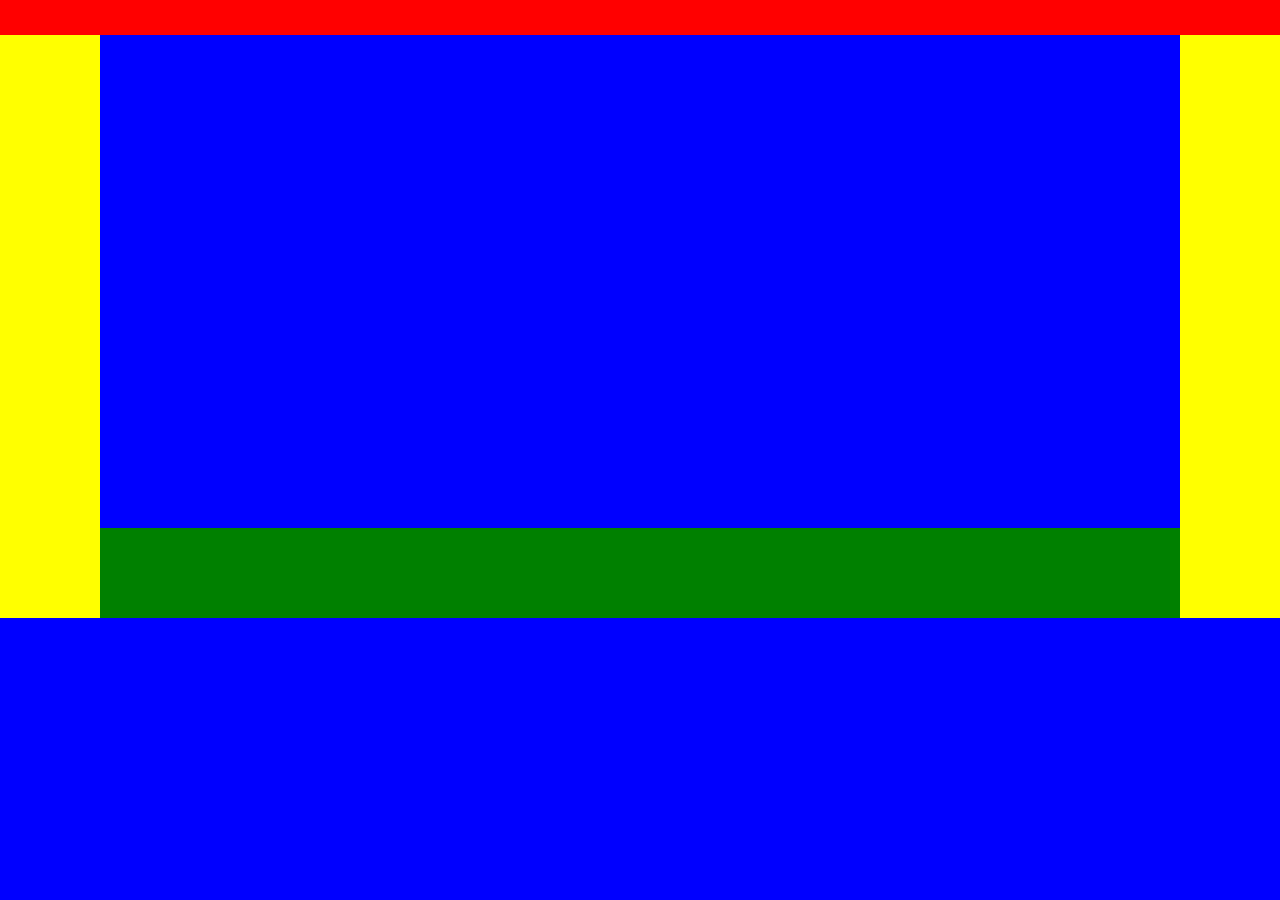
<file: Intro-hw1/one/index.html>
<!DOCTYPE html>
<html lang="en">
<head>
	<meta charset="UTF-8">
	<title>layout1</title>
	<link rel="stylesheet" href="style.css">
</head>
<body>
	
	<header class="top"></header>
	<aside class="left"></aside>
	<aside class="right"></aside>
	<footer class="footer"></footer>
	
	
	
</body>
</html>
</file>
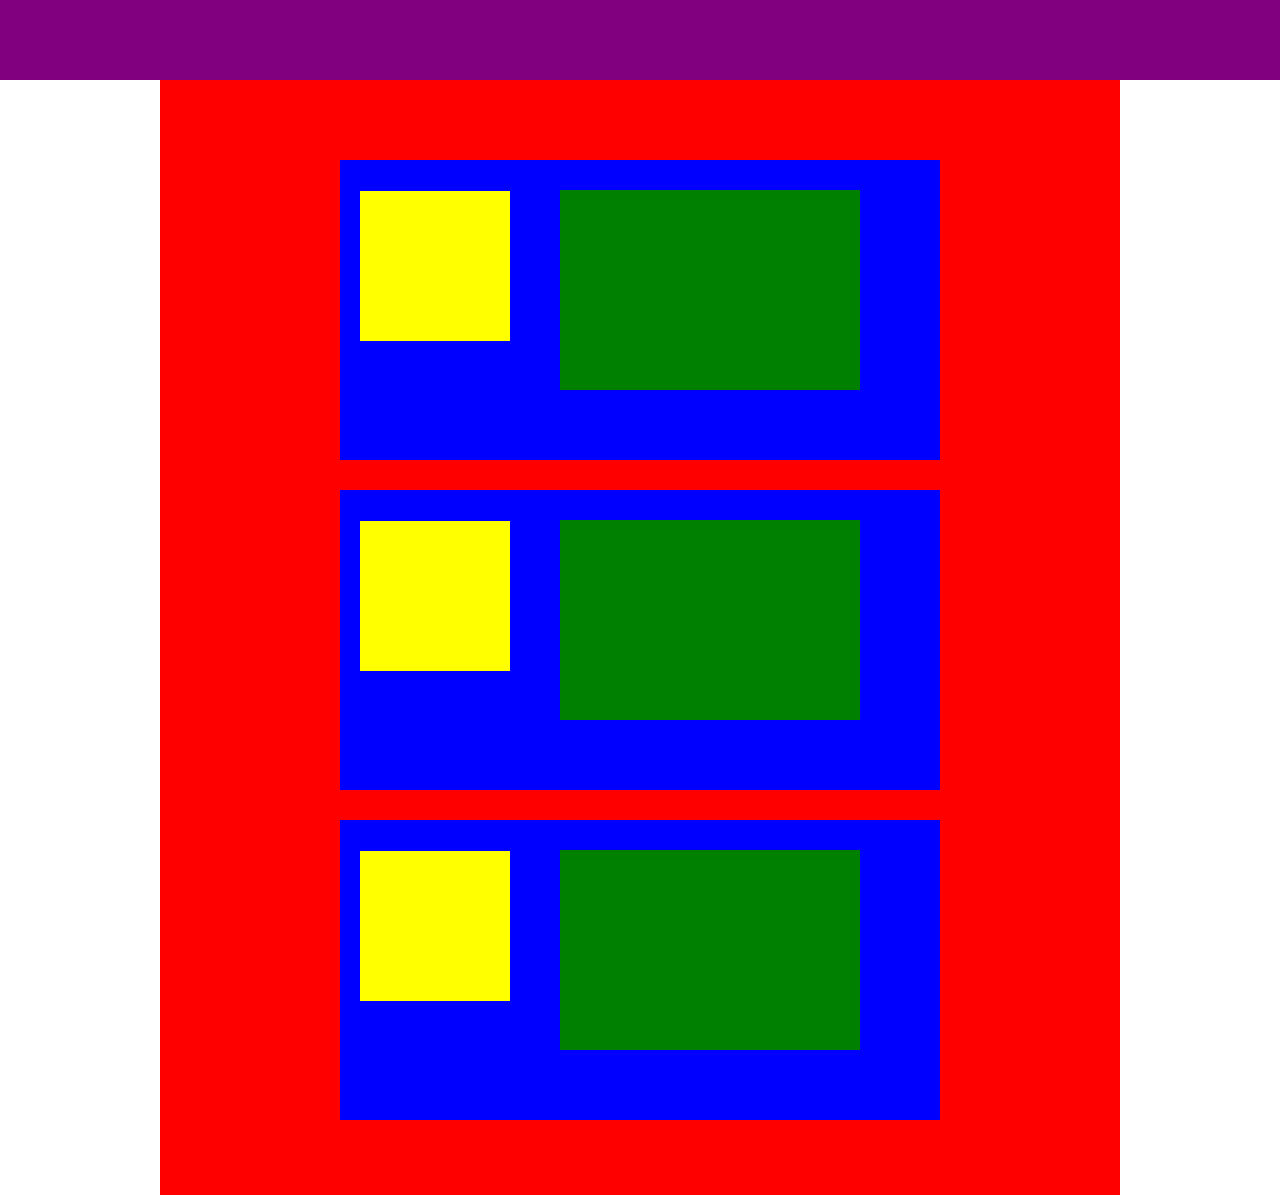
<file: Intro-hw1/three/index.html>
<!DOCTYPE html>
<html lang="en">
<head>
	<meta charset="UTF-8">
	<title>layout3</title>
	<link rel="stylesheet" href="style.css">
</head>
<body>
	
	<header class="header"></header>

	<div class="container">
		<div class="col box1"><div class="left"></div><div class="right"></div></div>
		<div class="col box1"><div class="left"></div><div class="right"></div></div>
		<div class="col box1"><div class="left"></div><div class="right"></div></div>	
	</div>
	
	
	
	
</body>
</html>
</file>
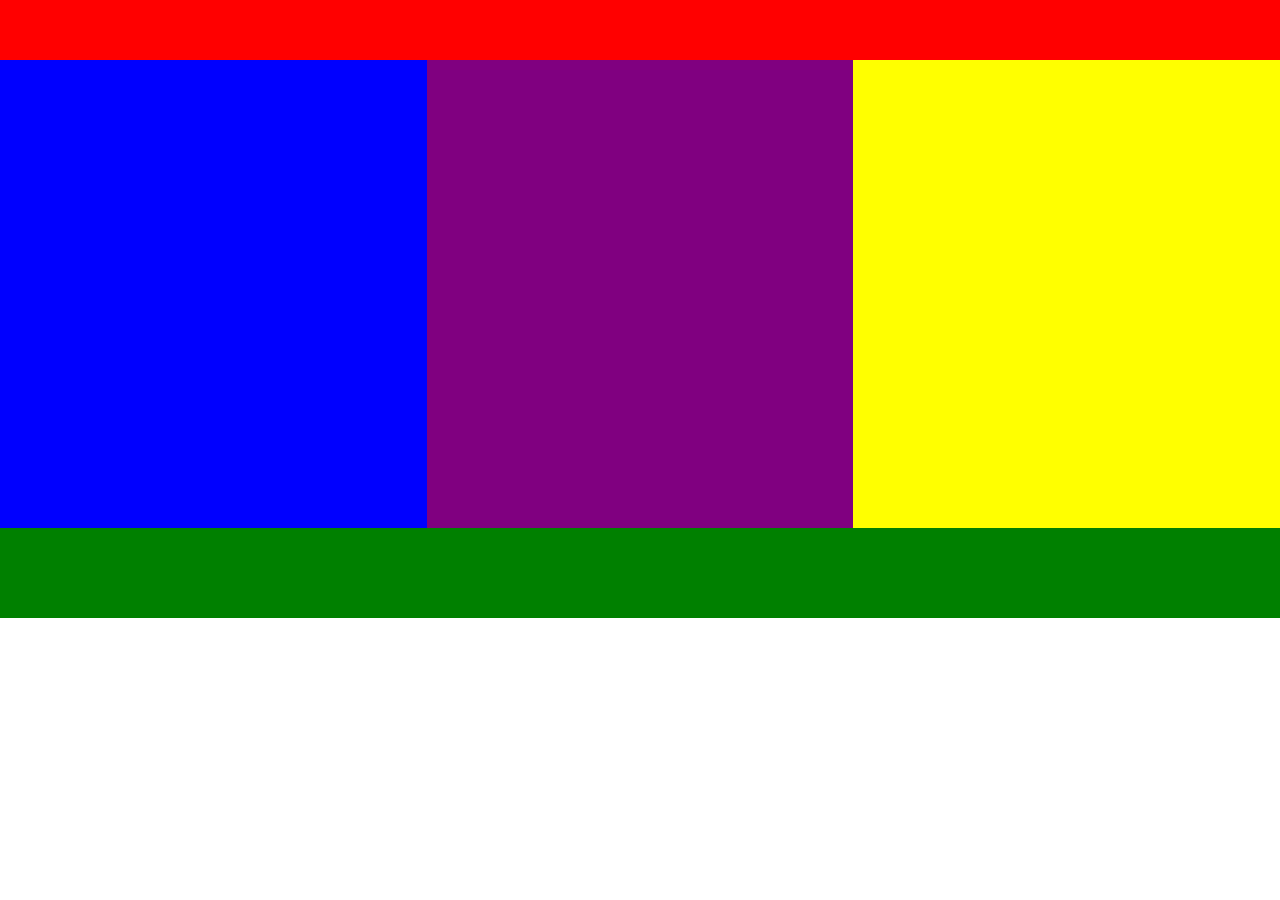
<file: Intro-hw1/two/index.html>
<!DOCTYPE html>
<html lang="en">
<head>
	<meta charset="UTF-8">
	<title>layout1</title>
	<link rel="stylesheet" href="style.css">
</head>
<body>
	
	<header class="top"></header>

	<div class="row">
		<div class="col left"></div>
		<div class="col center"></div>
		<div class="col right"></div>	
	</div>
	<footer class="footer"></footer>
	
	
	
</body>
</html>
</file>
<file: Intro-hw1/one/style.css>
* {
	margin: 0;
	padding: 0;
}

body {
	background-color: blue;

}

#wrappe {
	min-height:100%;
	position:relative;
}

.top {
	background-color: red;
	height: 35px;
}

.left {
	float: left;
	width: 100px;
	height: 583px;
	background-color: yellow;
	
	z-index: 1;
}

.right {
	float: right;
	width: 100px;
	height: 583px;
	background-color: yellow;
	
	z-index: 1;
}



.footer {
	background-color: green;
	height:90px;
	margin-top: 493px;	
}
</file>
<file: Intro-hw1/three/style.css>
body {
	margin: 0;
	padding: 0; 
}

.header {
	background-color: purple;
	height: 80px;
}

.container {
	background-color: red;
	width: 75%;
	height: 1115px;
	margin-left: auto;
	margin-right: auto;
	margin-top: 0;

}

.box1 {
	background-color: blue;
	height: 300px;
	width: 600px;
	margin-left: auto;
	margin-right: auto;
	margin-bottom: 30px;
	position: relative;
	top: 80px;

}

.left {
	background-color: yellow;
	height: 150px;
	width: 150px;
	position: relative;
	top: 31px;
	left: 20px;
}

.right {
	float: right;
	width: 300px;
	height: 200px;
	background-color: green;
	position: relative;
	bottom: 120px;
	right: 80px;
}
</file>
<file: Intro-hw1/two/style.css>
body {
	margin: 0;
	padding: 0;
}

.top {
	background-color: red;
	height: 60px;
}

.col {
	width: 33.33%;
	height: 558px;
	float: left;
}

.row {
	width: 100%;
}
.left {
	background-color: blue;
}

.center {
	background-color: purple;
}

.right {
	background-color: yellow;
}

.footer {
	background-color: green;
	height: 90px;
	width: 100%;
	position: relative;
	top: 468px;
}
</file>
